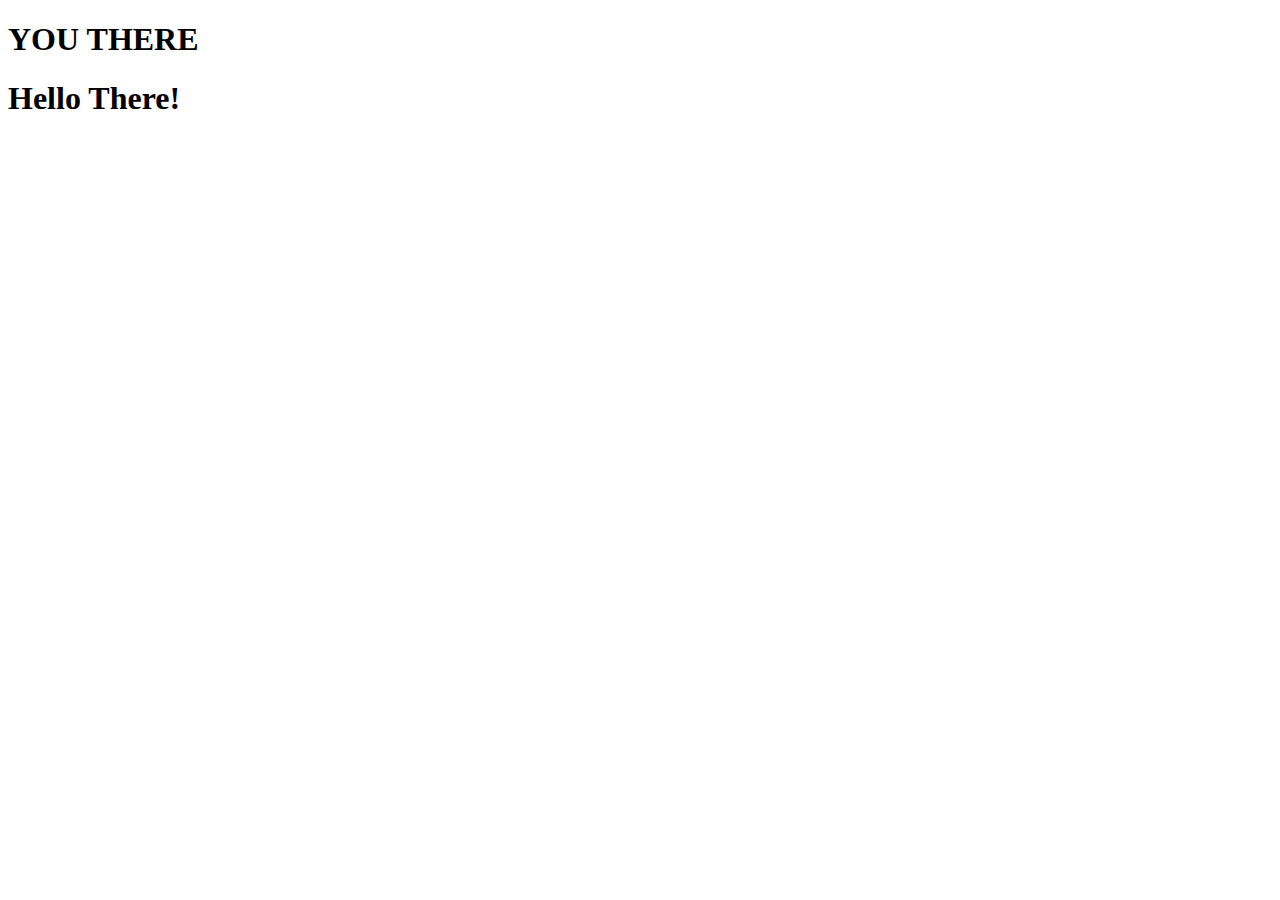
<file: nav.html>
<!DOCTYPE html>
<html lang="en">
<head>
    <meta charset="UTF-8">
    <meta name="viewport" content="width=device-width, initial-scale=1.0">
    <title>Nav</title>
    <link rel="stylesheet" href="nav.css">
</head>
<body>

    <h1 className="header">YOU THERE</h1>

    <h1 className="head">Hello There!</h1>

</body>
</html>
</file>
<file: nav.css>
.header{
    text-align: center;
    color: aquamarine;
}
</file>
